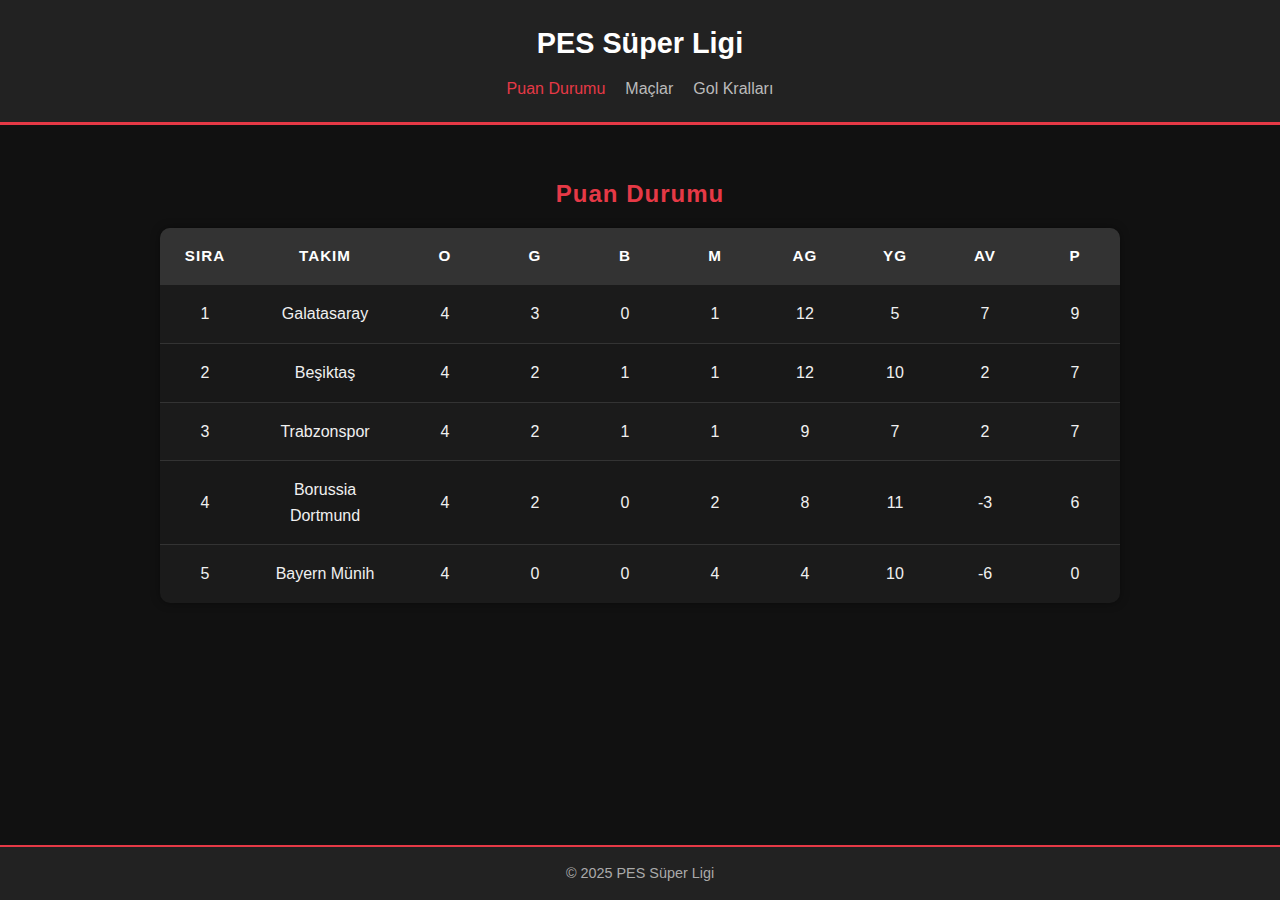
<file: index.html>
<!DOCTYPE html>
<html lang="tr">
<head>
  <meta charset="UTF-8" />
  <meta name="viewport" content="width=device-width, initial-scale=1.0" />
  <title>PES Süper Ligi | Puan Durumu</title>
  <link rel="stylesheet" href="style.css">
</head>
<body>
  <header>
    <h1>PES Süper Ligi</h1>
    <nav>
      <a href="index.html" class="active">Puan Durumu</a>
      <a href="maclar.html">Maçlar</a>
      <a href="gol-asist.html">Gol Kralları</a>
    </nav>
  </header>

  <main>
    <section>
      <h2>Puan Durumu</h2>
      <table>
        <thead>
          <tr>
            <th>Sıra</th>
            <th>Takım</th>
            <th>O</th>
            <th>G</th>
            <th>B</th>
            <th>M</th>
            <th>AG</th>
            <th>YG</th>
            <th>AV</th>
            <th>P</th>
          </tr>
        </thead>
        <tbody>
        <tr>
  <td>1</td>
  <td>Galatasaray</td>
  <td>4</td> <!-- O -->
  <td>3</td> <!-- G -->
  <td>0</td> <!-- B -->
  <td>1</td> <!-- M -->
  <td>12</td> <!-- AG -->
  <td>5</td> <!-- YG -->
  <td>7</td> <!-- AV -->
  <td>9</td> <!-- P -->
</tr>
                 <tr>
  <td>2</td>
  <td>Beşiktaş</td>
  <td>4</td> <!-- O -->
  <td>2</td> <!-- G -->
  <td>1</td> <!-- B -->
  <td>1</td> <!-- M -->
  <td>12</td> <!-- AG -->
  <td>10</td> <!-- YG -->
  <td>2</td> <!-- AV -->
  <td>7</td> <!-- P -->
</tr>   
          
          <tr>
  <td>3</td>
  <td>Trabzonspor</td>
  <td>4</td> <!-- O -->
  <td>2</td> <!-- G -->
  <td>1</td> <!-- B -->
  <td>1</td> <!-- M -->
  <td>9</td> <!-- AG -->
  <td>7</td> <!-- YG -->
  <td>2</td> <!-- AV -->
  <td>7</td> <!-- P -->
</tr>
      
        
<tr>
  <td>4</td>
  <td>Borussia Dortmund</td>
  <td>4</td> <!-- O -->
  <td>2</td> <!-- G -->
  <td>0</td> <!-- B -->
  <td>2</td> <!-- M -->
  <td>8</td> <!-- AG -->
  <td>11</td> <!-- YG -->
  <td>-3</td> <!-- AV -->
  <td>6</td> <!-- P -->
</tr>

        
          <tr>
  <td>5</td>
  <td>Bayern Münih</td>
  <td>4</td> <!-- O -->
  <td>0</td> <!-- G -->
  <td>0</td> <!-- B -->
  <td>4</td> <!-- M -->
  <td>4</td> <!-- AG -->
  <td>10</td> <!-- YG -->
  <td>-6</td> <!-- AV -->
  <td>0</td> <!-- P -->
</tr>
        </tbody>
      </table>
    </section>
  </main>

  <footer>
    <p>© 2025 PES Süper Ligi</p>
  </footer>
</body>
</html>
</file>
<file: style.css>
/* GENEL AYARLAR */
* {
  margin: 0;
  padding: 0;
  box-sizing: border-box;
}

body {
  font-family: "Segoe UI", Arial, sans-serif;
  background-color: #111;
  color: #f0f0f0;
  line-height: 1.6;
  display: flex;
  flex-direction: column;
  min-height: 100vh;
}

/* BAŞLIK ve MENÜ */
header {
  background: #222;
  padding: 20px;
  text-align: center;
  border-bottom: 3px solid #e63946;
}

header h1 {
  font-size: 1.8rem;
  margin-bottom: 10px;
  color: #fff;
}

nav {
  display: flex;
  justify-content: center;
  gap: 20px;
  flex-wrap: wrap;
}

nav a {
  color: #bbb;
  text-decoration: none;
  font-weight: 500;
  transition: color 0.3s;
}

nav a:hover,
nav a.active {
  color: #e63946;
}

/* ANA İÇERİK */
main {
  flex: 1;
  padding: 20px;
  max-width: 1000px;
  margin: 0 auto;
}

h2 {
  margin: 30px 0 15px;
  text-align: center;
  color: #e63946;
  letter-spacing: 1px;
}

ul {
    list-style: none; /* Noktaları kaldırır */
    padding-left: 0;  /* Sol boşluğu sıfırlar */
}
ul li {
    margin-bottom: 10px; /* Altına boşluk verir */
}


/* TABLOLAR (GENİŞ GÖRÜNÜM) */
table {
  width: 100%;
  border-collapse: collapse;
  margin-bottom: 40px;
  background: #1b1b1b;
  border-radius: 10px;
  overflow: hidden;
  font-size: 1rem;
  box-shadow: 0 0 10px rgba(0, 0, 0, 0.4);
}

th, td {
  padding: 16px 20px;
  text-align: center;
  min-width: 90px;
}

th {
  background: #333;
  color: #fff;
  text-transform: uppercase;
  font-size: 0.95rem;
  letter-spacing: 1px;
}

td {
  border-top: 1px solid #333;
}

tr:nth-child(even) {
  background-color: #181818;
}

tr:hover {
  background: #262626;
  transition: background 0.2s ease;
}

/* TAKIM LOGOLARI (isteğe bağlı kullanılır) */
.team-logo {
  width: 26px;
  height: 26px;
  vertical-align: middle;
  margin-right: 8px;
  border-radius: 50%;
  object-fit: cover;
}

/* ALT BİLGİ */
footer {
  text-align: center;
  padding: 15px 0;
  background: #222;
  color: #aaa;
  border-top: 2px solid #e63946;
  font-size: 0.9rem;
}

/* MOBİL UYUMLULUK */
@media (max-width: 600px) {
  th, td {
    padding: 10px;
    font-size: 0.85rem;
  }

  header h1 {
    font-size: 1.4rem;
  }

  nav {
    gap: 10px;
  }
}
</file>
